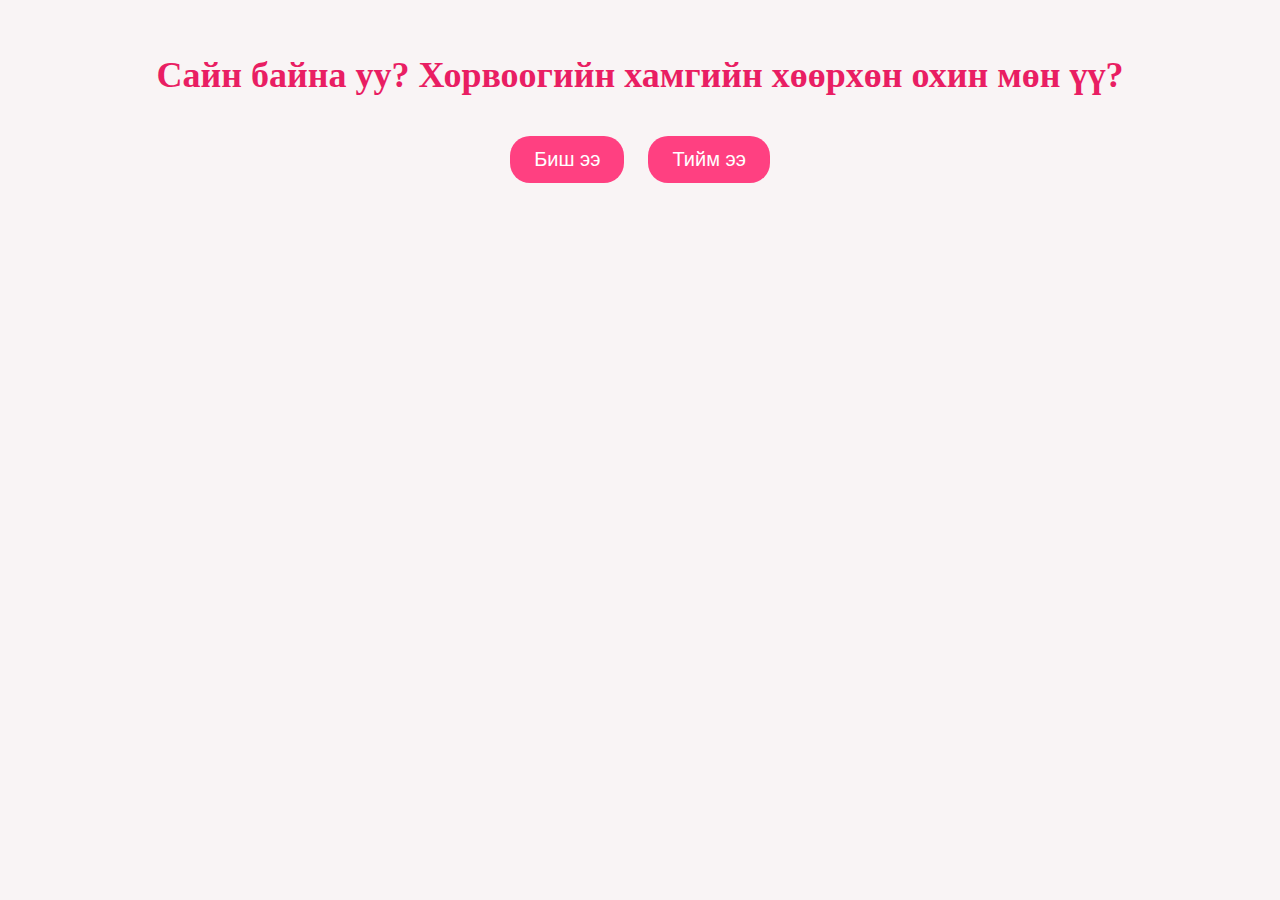
<file: index.html>
<!DOCTYPE html>
<html>

<head>
    <title>Suprise...!</title>
    <link rel="stylesheet" type="text/css" href="./style/style.css">
</head>

<body>
    <div class="container">
        <h1 class="text">Сайн байна уу? Хорвоогийн хамгийн хөөрхөн охин мөн үү?</h1>
        <div class="buttons">
            <button id="no-btn">Биш ээ</button>
            <button id="yes-btn">Тийм ээ</button>
            <button id="invite-btn">Энд дарна уу?</button>
        </div>
        <div class="popup" id="popup">
            <p>Яасан хөөрхөн юм бэ! Дурлачихлаа</p>
            <div class="thank-img-container">
                <img src="./photos/photo_1.jpg" class="thank-img" alt="love juu">
            </div>
        </div>
    </div>
    <script src="./js/script.js"></script>
</body>

</html>
</file>
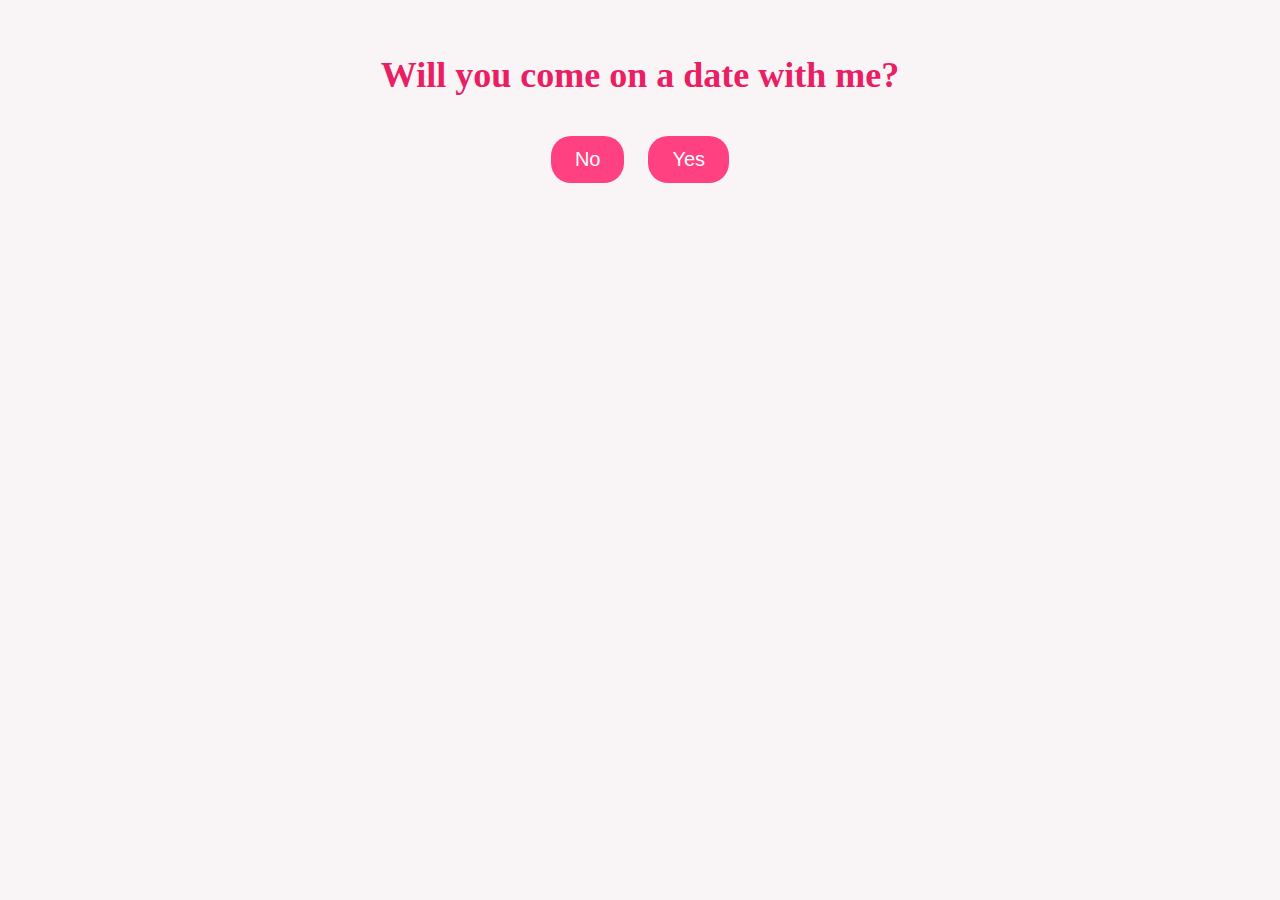
<file: html/index.html>
<!DOCTYPE html>
<html>

<head>
    <title>Suprise...!</title>
    <link rel="stylesheet" type="text/css" href="/style/style.css">
</head>

<body>
    <div class="container">
        <h1>Will you come on a date with me?</h1>
        <div class="buttons">
            <button id="no-btn">No</button>
            <button id="yes-btn">Yes</button>
        </div>
        <div class="popup" id="popup">
            <p>Aww, thank you!</p>
        </div>
    </div>
    <script src="/js/script.js"></script>
</body>

</html>
</file>
<file: style/style.css>
body {
    font-family: Arial, sans-serif;
    text-align: center;
    margin: 0;
}

.container {
    padding: 20px;
}

h1 {
    margin-bottom: 20px;
}

.buttons {
    margin: 20px;
}

button {
    font-size: 18px;
    padding: 10px 20px;
    margin: 5px;
}

.popup {
    display: none;
    background-color: #f9f9f9;
    border: 1px solid #ccc;
    box-shadow: 0 2px 8px rgba(0, 0, 0, 0.1);
    padding: 20px;
    position: absolute;
    top: 50%;
    left: 50%;
    transform: translate(-50%, -50%);
    z-index: 999;
}

body {
    font-family: 'Great Vibes', cursive;
    text-align: center;
    margin: 0;
    background-color: #f9f4f5;
    /* Soft pastel color for the background */
}

.container {
    padding: 30px;
}

h1 {
    font-size: 36px;
    margin-bottom: 30px;
    color: #e91e63;
    /* Romantic color for the heading */
}

.buttons {
    margin: 20px;
}

button {
    font-size: 20px;
    padding: 12px 24px;
    margin: 10px;
    border: none;
    border-radius: 20px;
    background-color: #ff4081;
    /* Romantic color for the buttons */
    color: #fff;
    cursor: pointer;
    transition: background-color 0.3s ease;
}

button:hover {
    background-color: #ff5c8d;
    /* Lighter shade on hover for a soft effect */
}

.popup {
    display: none;
    flex-direction: column;
    background-color: #fff;
    border: 1px solid #e91e63;
    /* Romantic color for the border */
    border-radius: 10px;
    box-shadow: 0 5px 15px rgba(0, 0, 0, 0.2);
    padding: 20px;
    position: absolute;
    top: 50%;
    left: 50%;
    transform: translate(-50%, -50%);
    z-index: 999;
    font-family: 'Dancing Script', cursive;
    font-size: 24px;
    color: #e91e63;
    margin-top: 3rem;
    width: 50%;
    height: max-content;
    /* Romantic color for the popup text */
    /* height: max-content; */
}

/* Add a smooth fade-in animation for the popup */
.popup.fade-in {
    animation: fadeIn 0.3s ease;
}
#invite-btn{
    display: none;
}

.thank-img-container{
        width: 70%;
        height: 70%;
        margin: auto;
    }
.thank-img{
    width: 100%;
    height: 100%;
    margin: auto;
}
@keyframes fadeIn {
    from {
        opacity: 0;
    }

    to {
        opacity: 1;
    }
}

@media (max-width: 700px){
    
    .popup{
        display: flex;
        flex-direction: column;
        margin-top: 10rem;
       
    }
    .thank-img-container{
        width: 50%;
        height: auto;
        margin: auto;
    }
    .thank-img{
        width: 100%;
        height: 100%;
    }
    h1{
        font-size: 56px;
    }
    button {
        font-size: 36px;
        padding: 10px 20px;
        margin: 20px;
    }
}
</file>
